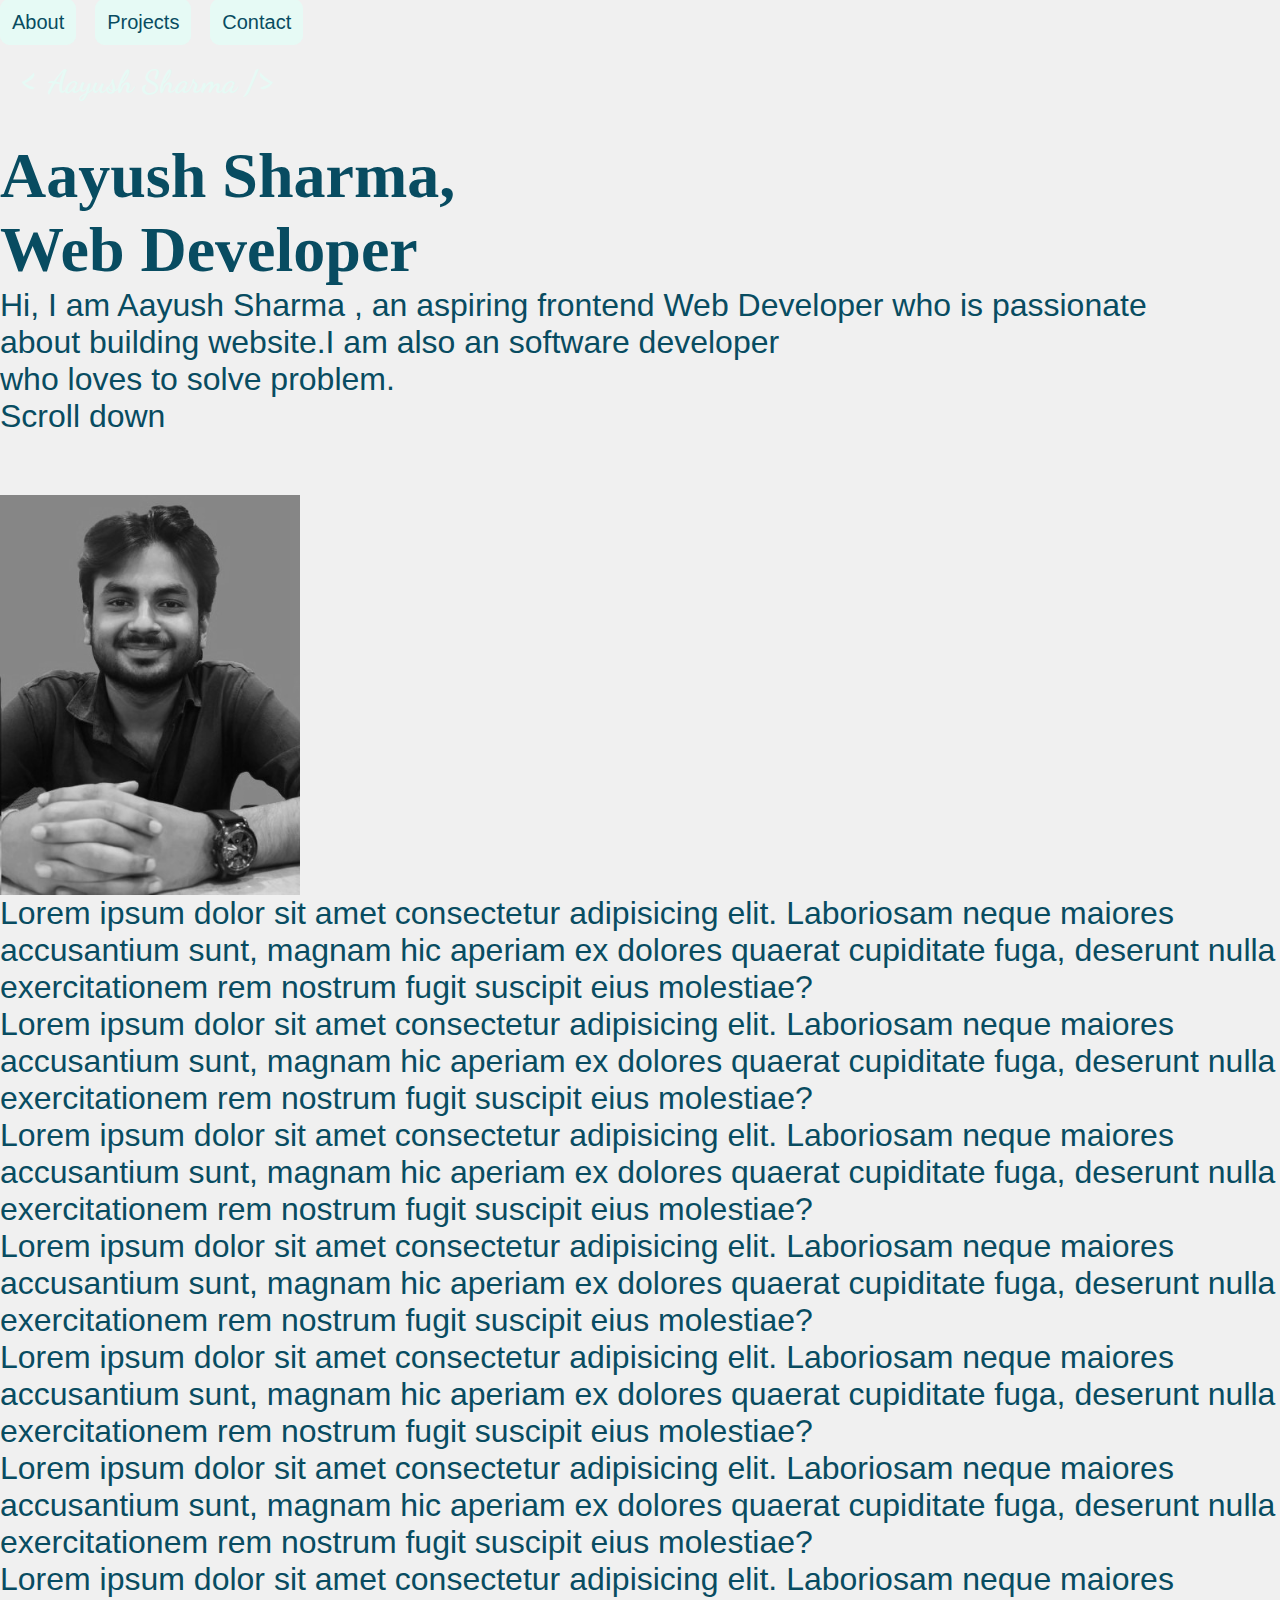
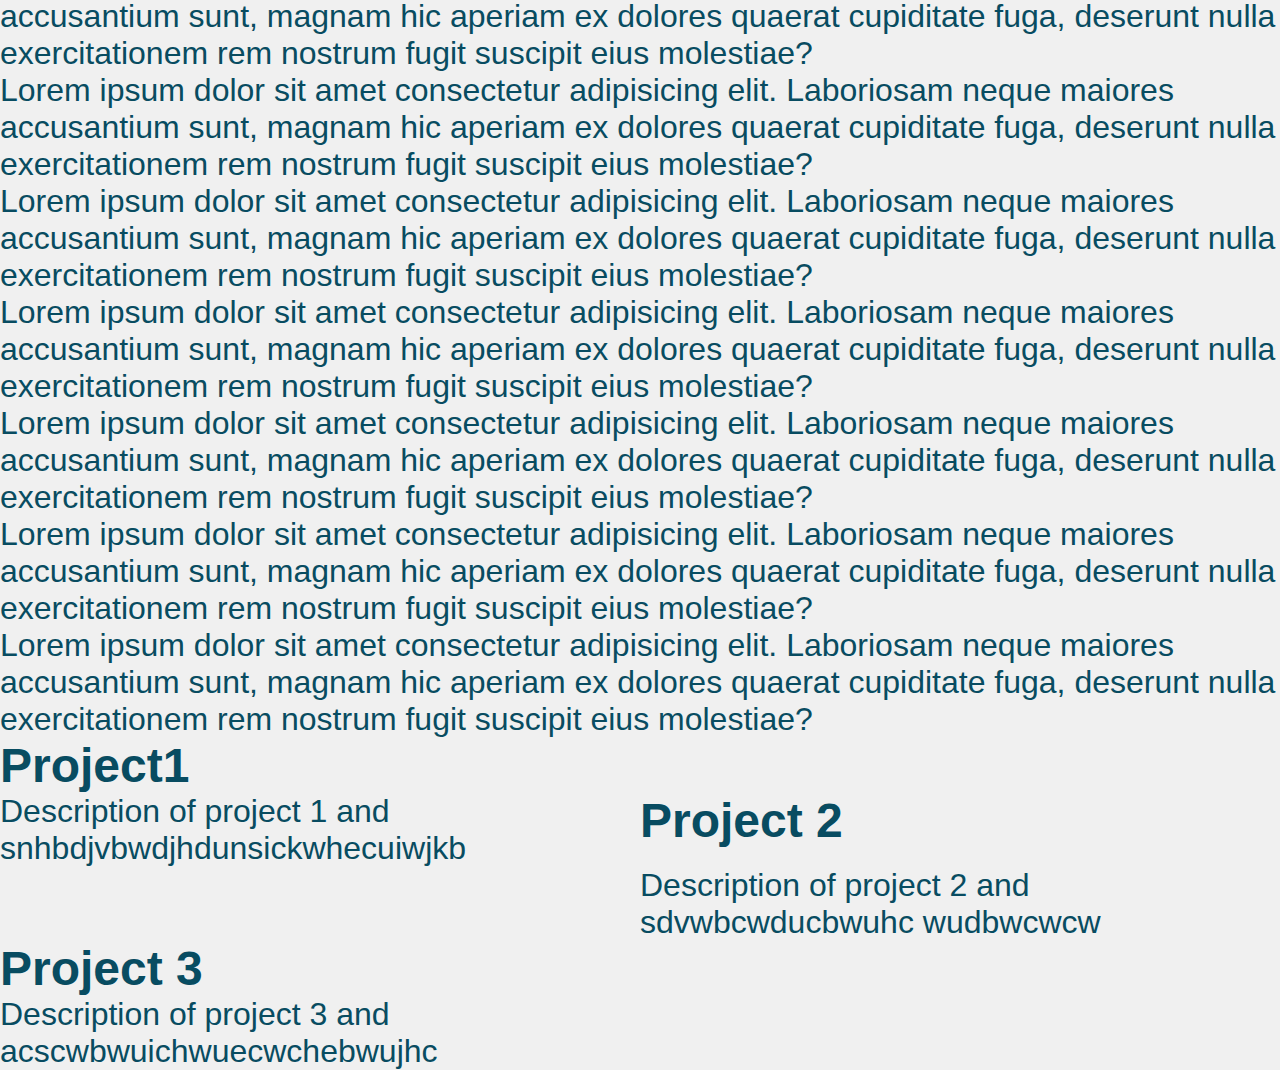
<file: main.html>
<!DOCTYPE html>
<html>
<head>
  <title>Portfolio Website</title>
 <link rel = "stylesheet" href = "style.css">
 <link rel="preconnect" href="https://fonts.googleapis.com">
<link rel="preconnect" href="https://fonts.gstatic.com" crossorigin>
<link href="https://fonts.googleapis.com/css2?family=Dancing+Script:wght@700&display=swap" rel="stylesheet">
</head>
<body>
 <!--select id = "menu">
    <option>Home</option>
    <option>Projects</option>
    <option>Contacts</option>
 </select-->
 <div id="mySidenav" class="sidenav">
    <a href="#" id="about">About</a>
    <a href="#project" id="projects">Projects</a>
    <a href="#" id="contact">Contact</a>
  </div>
  <h4><span id = "symb">&lt;</span> Aayush Sharma /<span id = "symb">&gt;</span></h6>

 <div id = "about_me">
    <h1>Aayush Sharma,</h1>
    <h1>Web Developer</h1>
    <p> Hi, I am Aayush Sharma , an aspiring frontend Web Developer who is passionate<br> about building website.I am also an software developer<br> who loves to solve problem.</p>
 </div>   
  <a id = "scroll" href = #project>Scroll down</a>
  <img id = "me" src ="me2-modified.jpg" alt="profile-photo">


  <p>Lorem ipsum dolor sit amet consectetur adipisicing elit. Laboriosam neque maiores accusantium sunt, magnam hic aperiam ex dolores quaerat cupiditate fuga, deserunt nulla exercitationem rem nostrum fugit suscipit eius molestiae?</p>
  <p>Lorem ipsum dolor sit amet consectetur adipisicing elit. Laboriosam neque maiores accusantium sunt, magnam hic aperiam ex dolores quaerat cupiditate fuga, deserunt nulla exercitationem rem nostrum fugit suscipit eius molestiae?</p>
  <p>Lorem ipsum dolor sit amet consectetur adipisicing elit. Laboriosam neque maiores accusantium sunt, magnam hic aperiam ex dolores quaerat cupiditate fuga, deserunt nulla exercitationem rem nostrum fugit suscipit eius molestiae?</p>
  <p>Lorem ipsum dolor sit amet consectetur adipisicing elit. Laboriosam neque maiores accusantium sunt, magnam hic aperiam ex dolores quaerat cupiditate fuga, deserunt nulla exercitationem rem nostrum fugit suscipit eius molestiae?</p>
  <p>Lorem ipsum dolor sit amet consectetur adipisicing elit. Laboriosam neque maiores accusantium sunt, magnam hic aperiam ex dolores quaerat cupiditate fuga, deserunt nulla exercitationem rem nostrum fugit suscipit eius molestiae?</p>
  <p>Lorem ipsum dolor sit amet consectetur adipisicing elit. Laboriosam neque maiores accusantium sunt, magnam hic aperiam ex dolores quaerat cupiditate fuga, deserunt nulla exercitationem rem nostrum fugit suscipit eius molestiae?</p>
  <p>Lorem ipsum dolor sit amet consectetur adipisicing elit. Laboriosam neque maiores accusantium sunt, magnam hic aperiam ex dolores quaerat cupiditate fuga, deserunt nulla exercitationem rem nostrum fugit suscipit eius molestiae?</p>
  <p>Lorem ipsum dolor sit amet consectetur adipisicing elit. Laboriosam neque maiores accusantium sunt, magnam hic aperiam ex dolores quaerat cupiditate fuga, deserunt nulla exercitationem rem nostrum fugit suscipit eius molestiae?</p>
  <p>Lorem ipsum dolor sit amet consectetur adipisicing elit. Laboriosam neque maiores accusantium sunt, magnam hic aperiam ex dolores quaerat cupiditate fuga, deserunt nulla exercitationem rem nostrum fugit suscipit eius molestiae?</p>
  <p>Lorem ipsum dolor sit amet consectetur adipisicing elit. Laboriosam neque maiores accusantium sunt, magnam hic aperiam ex dolores quaerat cupiditate fuga, deserunt nulla exercitationem rem nostrum fugit suscipit eius molestiae?</p>
  <p>Lorem ipsum dolor sit amet consectetur adipisicing elit. Laboriosam neque maiores accusantium sunt, magnam hic aperiam ex dolores quaerat cupiditate fuga, deserunt nulla exercitationem rem nostrum fugit suscipit eius molestiae?</p>
  <p>Lorem ipsum dolor sit amet consectetur adipisicing elit. Laboriosam neque maiores accusantium sunt, magnam hic aperiam ex dolores quaerat cupiditate fuga, deserunt nulla exercitationem rem nostrum fugit suscipit eius molestiae?</p>
  <p>Lorem ipsum dolor sit amet consectetur adipisicing elit. Laboriosam neque maiores accusantium sunt, magnam hic aperiam ex dolores quaerat cupiditate fuga, deserunt nulla exercitationem rem nostrum fugit suscipit eius molestiae?</p>


 <div id = "project">
    <h2 id = "head">Project1</h2>
    <br><p>Description of project 1 and snhbdjvbwdjhdunsickwhecuiwjkb</p>
    <h2  id = "head">Project 2</h2>
    <br><p> Description of project 2 and sdvwbcwducbwuhc wudbwcwcw</p>
    <h2  id = "head">Project 3</h2><br>
    <p> Description of project 3 and acscwbwuichwuecwchebwujhc</p>
 </div>
  <script src = "script.js"></script>
</body>
</html>
</file>
<file: style.css>
* {
    margin: 0;
    padding: 0;
    box-sizing: border-box;
}

html {
  scroll-behavior: smooth;
  box-sizing: border-box;
 
}
.about-section {
  background-color: #f5f5f5; /* Background color */
   padding: 20px; /* Add some padding for spacing */
   border-radius: 10px; /* Add rounded corners */
   box-shadow: 0 0 10px rgba(0, 0, 0, 0.2); /* Add a subtle shadow */
}

ul li {
  margin: 10px 0; /* Add spacing between list items */
  font-size: 16px; /* Adjust the font size */
  color: #666; /* Text color */
}

/* Style the list (ul) */
ul {
  padding-left: 20px; /* Add left padding to the list */
}

body {
    background:  #f0f0f0;
    user-select: none;
    font-size: 200%;
    overflow-x: hidden;
    color:rgb(8, 76, 97);
    font-family: 'Acme', sans-serif;
    font-family: 'Merriweather', serif;
    font-family: 'Poppins', sans-serif;
    
}
#resume-title {
  font-family: 'Mooli', sans-serif;
}


#tech-stack 
{
  border: 5px solid #008080;
}

#tech-stack > #icons {
  padding: 10px 0px;
}

main 
{
  /* max-height: 100vh; */
   scroll-snap-type: y mandatory;
   
}

#about-me {
   margin: 0;
   padding: 5px;
}

.hidden
{
  opacity: 0;
  transform: translateX(-100%);
  transition: all 2s ease;
}
.show {
  opacity: 1;
  transform: translateX(0);
}

p { 
  font-family: 'Mooli', sans-serif;
}
#title 
{
  color: white;
  font-weight: bolder;
}


.javascript-section {
  background-color: #f5f5f5; /* Code background color */
  color: #333; /* Light text color */
  padding: 20px; /* Add padding for spacing */
  border-radius: 5px; /* Add rounded corners */
  font-family: 'Courier New', monospace; /* Use a monospace font for code */
  line-height: 1.4; /* Adjust line height for code readability */
}

/* Dark mode styles for the javascript-keyword */
.javascript-keyword {
  color: #008080; /* JavaScript keyword color */
  margin: 0; /* Remove margin for title */
  text-align: center;
}

.javascript-property {
  color: #025050;
  text-align: center;
}
/* Dark mode styles for the javascript-string */
.javascript-string {
  color: #008080; /* JavaScript string color */
  text-align: center;
}

/* Style the javascript-section */
.javascript-section {
  background-color: #f5f5f5; /* Code background color */
  color: #333; /* Light text color */
  padding: 20px; /* Add padding for spacing */
  border-radius: 5px; /* Add rounded corners */
  font-family: 'Courier New', monospace; /* Use a monospace font for code */
  line-height: 1.4; /* Adjust line height for code readability */
  display: flex;
  flex-wrap: wrap;
  justify-content: space-between;
}

/* Style the javascript-keyword */
.javascript-keyword {
  color: #008080; /* JavaScript keyword color */
  margin: 0; /* Remove margin for title */
}

/* Style the project-link */


/* Style the project-image */
.project-image {
  max-width: 100%;
  height: auto;
  border-radius: 5px;
  margin-top: 10px;
}

/* Style the tags */
.tags {
  margin-top: 10px;
  text-align: center;
}

/* Style the javascript-string */
.javascript-string {
  color: #008080; /* JavaScript string color */
  font-style: italic;
}

/* Style the javascript-section */
.javascript-section {
  background-color: #f5f5f5; /* Code background color */
  color: #333; /* Light text color */
  padding: 20px; /* Add padding for spacing */
  border-radius: 5px; /* Add rounded corners */
  font-family: 'Courier New', monospace; /* Use a monospace font for code */
  line-height: 1.4; /* Adjust line height for code readability */
}

/* Style the javascript-keyword */
.javascript-keyword {
  color: #008080; /* JavaScript keyword color */
  margin: 0; /* Remove margin for title */
}

/* Style the profile-image */
.profile-image {
  max-width: 100%;
  height: auto;
  border-radius: 50%;
  margin-top: 10px;
}

/* Style the footer */
.footer {
  color: #75715e; /* Footer text color */
  font-style: italic;
}
/* Style the javascript-section */
.javascript-section {
  background-color: #f5f5f5; /* Code background color */
  color: #333; /* Light text color */
  padding: 20px; /* Add padding for spacing */
  border-radius: 5px; /* Add rounded corners */
  font-family: 'Courier New', monospace; /* Use a monospace font for code */
  line-height: 1.4; /* Adjust line height for code readability */
  display: flex;
  flex-wrap: wrap;
  justify-content: space-between;
}

/* Style the javascript-keyword */
.javascript-keyword {
  color: #008080; /* JavaScript keyword color */
  margin: 0; /* Remove margin for title */
}

/* Style the icons */
.icons {
  max-width: 48px; /* Adjust the max-width of icons */
  height: auto;
  margin: 5px; /* Add margin to space out icons */
}

/* Style the socials links */
.fa {
  font-size: 24px; /* Adjust the font size of social icons */
  margin-right: 10px; /* Add margin to space out social icons */
  text-decoration: none; /* Remove underlines from social links */
  color: #66d9ef; /* Social icon color */
}
/* Style the javascript-section */
.javascript-section {
  background-color: #f5f5f5; /* Code background color */
  color: #333; /* Light text color */
  padding: 20px; /* Add padding for spacing */
  border-radius: 5px; /* Add rounded corners */
  font-family: 'Courier New', monospace; /* Use a monospace font for code */
  line-height: 1.4; /* Adjust line height for code readability */
  display: flex;
  align-items: center;
  justify-content: space-between;
}


/* Style the socials container */
.javascript-section {
  display: flex;
  align-items: center;
  justify-content: center;
}

/* Style the social icons */
.fa {
  padding: 10px; /* Reduce padding for spacing */
  font-size: 30px;
  width: 60px;
  height: 60px;
  text-align: center;
  text-decoration: none;
  margin: 5px;
  border-radius: 50%;
  display: inline-flex;
  align-items: center;
  justify-content: center;
  transition: 0.3s; /* Add transition effect for hover */
}

/* Style the social icons on hover */
.fa:hover {
  opacity: 0.7;
  transform: scale(1.2); /* Correct the scale property */
}

/* Style the Twitter icon */
.fa-twitter {
  background: #55ACEE;
  color: white;
}

/* Style the LinkedIn icon */
.fa-linkedin {
  background: white;
  color: #55ACEE;
}

/* Style the GitHub icon */
.fa-github {
  background: rgb(65, 64, 64);
  color: white;
}

/* Style the Gmail icon */
#gmail {
  width: 100%; /* Make sure the Gmail icon fills the container */
}

.footer {
  color: white;
}

#socials {
  display: flex;
  justify-content: center;
}
#header {
  /* background-color: #008080; */
  background: linear-gradient(to bottom, #008080 0%, #006666 100%);
  color: #fff;
  padding: 20px 0;
  position: sticky;
  top: 0;
  z-index: 100;
  display: flex;
  justify-content: space-between;
}
#tags 
{
   font-size: 1.7rem;
   margin-top: 10px;
}
#usage 
{
  padding: 0px 10px;
  border: 4px solid black;
  border-radius: 5px;
}

#foot 
{
    display: flex;
    flex-direction: row; 
}
#me3 
{
  border-radius: 100%;
  width: 200px;
  height: 200px;
}
#mySidenav a {
    margin-right: 10px;
    transition: 0.3s;
    padding: 10px;
    width: 100px;
    text-decoration: none;
    font-size: 20px;
    color:rgb(8, 76, 97);
    border-radius: 10px;
    border-color: rgb(230, 250, 245); ;
  }

  #symb {
    font-size: 60px;
  }
  
  .menu-icon {
    display: none;
    cursor: pointer;
  }
  .bar {
    width: 35px;
    height: 5px;
    background-color: #fff;
    margin: 6px 0;
    transition: 0.4s;
  }
  #hamburger-menu > input,ul {
    display: none;
  }
  iframe {
    width: 100%;
    height: 100%;
    border: none;
  }
  
  
  #mySidenav a:hover {
    
    background-color:#008080;
    color: rgb(230, 250, 245);
  }
  
  #about {
    /* top: 20px; */
    border: 2px solid black;
    background-color:rgb(230, 250, 245);
  }
  #projects {
    /* top: 80px; */
    border: 2px solid black;
    background-color: rgb(230, 250, 245);
   
  }

  #aboutme {
    display: flex;
    flex-direction: row;
  }
  #aboutme > img {
    width: 500px;
    height: 500px;
  }
  #aboutme > p {
    margin: 110px 10px;
    font-family: 'Merriweather', serif;
    color: #084c61;
  }
  
  #contact {
    /* top: 140px; */
    border: 2px solid black;
    background-color: rgb(230, 250, 245);
  }
  #icons {
    height: 100px ;
    width: 100px;
  }



h4 {
    margin-top: 0px;
    margin-left: 20px;
    color: rgb(230, 250, 245);
    font-family: 'Dancing Script', cursive;
}

#scroll {
  position: relative;
  text-align: center;
  margin-left: auto;
  margin-right: auto;
  scroll-behavior: smooth;
 
}
#container {
  display: flex;
  justify-content:center;
  margin-bottom: 30px;
}

#aayush {
  padding-top: 10px;
  padding-bottom: 10px;
}

#aayush-1 {
  padding-bottom: 10px;
}

#about_me{
    color: rgb(8, 76, 97);
    text-align: left;
    /* animation: about_me 5s ease-in-out;  */
    animation-duration: 3s;
    padding-top: 30px;
    font-family: 'Merriweather', serif;
}
#me,#me:before {
  width: 100%;
  width: 300px;
  height: 400px;
  display: block;
  margin-top: 60px;
  margin-right: 60px;
  /* animation: me 2s ease-in-out; */
  animation-duration: 3s;
  /* box-shadow: 2px 2px 2px 2px darkslategray;` */
  
}
#me:hover{
  transition: 0.3s;
  box-shadow: 4px 4px 4px 4px darkslategray;

}

#resume {
        font-size: 20px;
        display: flex;
        flex-direction: column;
        align-items: center;
        justify-content: center;
        color: darkslategray;
        padding: 20px;
        border: 5px solid #008080;
        box-shadow: 2px 22px 60px 0px rgba(8,76,97,0.85);
}
#resume > h1 {
     font-size: 60px;
}
 
@keyframes me {
  0% {
    transform: translateY(-1000%);
  }

  50% {
    transform: translateY(100%);
  }

  100% {
    transform: translateY(0%);
  }
}

.tracking-in-contract-bck {
	-webkit-animation: tracking-in-contract-bck 1s cubic-bezier(0.215, 0.610, 0.355, 1.000) both;
	        animation: tracking-in-contract-bck 1s cubic-bezier(0.215, 0.610, 0.355, 1.000) both;
}

@-webkit-keyframes tracking-in-contract-bck {
  0% {
    letter-spacing: 1em;
    -webkit-transform: translateZ(400px);
            transform: translateZ(400px);
    opacity: 0;
  }
  40% {
    opacity: 0.6;
  }
  100% {
    -webkit-transform: translateZ(0);
            transform: translateZ(0);
    opacity: 1;
  }
}
@keyframes tracking-in-contract-bck {
  0% {
    letter-spacing: 1em;
    -webkit-transform: translateZ(400px);
            transform: translateZ(400px);
    opacity: 0;
  }
  40% {
    opacity: 0.6;
  }
  100% {
    -webkit-transform: translateZ(0);
            transform: translateZ(0);
    opacity: 1;
  }
}



@keyframes zoom-move {
  from {
    transform: scale(1) translate(0, 0);
  }

  to {
    transform: scale(1.2) translate(10px, 10px);
  }
}

@keyframes scalee {
  0% 
  {
    scale: 1;
  }
  
  50% 
  {
    scale: 1.3;
  }
  
  100% 
  {
    scale: 1;
  }
}

#headline {
  text-align: center;
  color:rgb(230, 250, 245);
  /* background-color: rgb(8, 76, 97); */
  background:  #008080;
}

#project {
    color:  rgb(8, 76, 97);
    display: grid;
    grid-template-columns: 1fr 1fr;
    justify-content:space-evenly ;
    
    font-family: 'Poppins', sans-serif;
}
#project > div {
  border: 5px solid darkslategray;  
  border-radius: 10%;
  box-shadow: 2px 22px 60px 0px rgba(8,76,97,0.85);
  padding: 10px;
  /* width: 600px; */
  margin: 5px;
}

.button {
  display: flex;
  justify-content: center;
}

.utility-btn {
  padding: 10px;
  margin: 5px 10px;
  border: none;
  appearance: none;
  background-color: transparent;
  border: 2px solid #1A1A1A;
  border-radius: 15px;
  box-sizing: border-box;
  color: #3B3B3B;
  cursor: pointer;
  display: inline-block;
  font-family: Roobert,-apple-system,BlinkMacSystemFont,"Segoe UI",Helvetica,Arial,sans-serif,"Apple Color Emoji","Segoe UI Emoji","Segoe UI Symbol";
  font-size: 16px;
  font-weight: 600;
  line-height: normal;
  margin: 0;
  outline: none;
  /* padding: 16px 24px; */
  text-align: center;
  text-decoration: none;
  transition: all 300ms cubic-bezier(.23, 1, 0.32, 1);
  user-select: none;
  -webkit-user-select: none;
  touch-action: manipulation;
  /* width: 100%; */
  will-change: transform;
}
.utility-btn:disabled {
  pointer-events: none;
}
.utility-btn:hover {
  color: #fff;
  background-color: #1A1A1A;
  box-shadow: rgba(0, 0, 0, 0.25) 0 8px 15px;
  transform: translateY(-2px);
}
.utility-btn:active {
  box-shadow: none;
  transform: translateY(0);
}

#about1 {
  border: 5px solid #008080;
  box-shadow: 2px 22px 60px 0px rgba(8,76,97,0.85);
}
#pro {
  box-shadow: 2px 2px 2px 2px darkslategray; 
  height: 200px;
  width: 300px;
}
/* #pro:hover {
  box-shadow: 4px 4px 4px 4px darkslategray;
  transition: 0.3s;
} */
#desc p{
  border: 5px solid  rgb(8, 76, 97);
  padding: 2px;
}
#Contacts{
  border: 5px solid #008080;
  color:  rgb(8, 76, 97);
  background: #008080;
  box-shadow: 2px 22px 60px 0px rgba(8,76,97,0.85);
  padding: 5px;
  margin: 0;
  font-weight: bold;
   
}
#gmail {
   background-color: white;
}
footer {
  text-align: center;
  font-size: 20px;
}
#more_icon {
  margin-top: 90px;
  margin-bottom: 20px;
  width:  200px;
  height: 200px;
}
a{
  text-decoration: none;
  color:  rgb(8, 76, 97);
}
/* a:hover {
  transition: 0.3s;
  box-shadow: 4px 4px 4px 4px darkslategray;
  color: rgb(230, 250, 245);
  background-color:  rgb(8, 76, 97);
} */

@media screen and (max-width: 400px) {
  body {
    font-size: 100%;
    text-align: center;
    margin: 5px;
  }
  #project {
    display: flex;
    flex-direction: column;
  }
  
  #container {
    display: flex;
    flex-direction: column;
    text-align: center;
    justify-content: center;
  }
  #menu__toggle {
    opacity: 0;
  }
  #menu__toggle:checked + .menu__btn > span {
    transform: rotate(45deg);
  }
  #menu__toggle:checked + .menu__btn > span::before {
    top: 0;
    transform: rotate(0deg);
  }
  #menu__toggle:checked + .menu__btn > span::after {
    top: 0;
    transform: rotate(90deg);
  }
  #menu__toggle:checked ~ .menu__box {
    left: 0 !important;
  }
  .menu__btn {
    position: fixed;
    top: 20px;
    left: 20px;
    width: 26px;
    height: 26px;
    cursor: pointer;
    z-index: 1;
  }
  .menu__btn > span,
  .menu__btn > span::before,
  .menu__btn > span::after {
    display: block;
    top: 140%;
    position: absolute;
    width: 100%;
    height: 2px;
    background-color: #120505;
    transition-duration: .25s;
  }
  .menu__btn > span::before {
    content: '';
    top: -8px;
  }
  .menu__btn > span::after {
    content: '';
    top: 8px;
  }
  .menu__box {
    display: block;
    position: fixed;
    top: 0;
    left: -100%;
    width: 300px;
    height: 100%;
    margin: 0;
    padding: 80px 0;
    list-style: none;
    background-color: #ECEFF1;
    box-shadow: 2px 2px 6px rgba(0, 0, 0, .4);
    transition-duration: .25s;
  }
  #aboutme > p {
    margin: 10px 10px ;
  }
  .menu__item {
    display: block;
    padding: 12px 24px;
    color: #333;
    font-family: 'Roboto', sans-serif;
    font-size: 20px;
    font-weight: 600;
    text-decoration: none;
    transition-duration: .25s;
  }
  .menu__item:hover {
    background-color: #CFD8DC;
  }
  iframe {
    margin-top: 0;
  }

  #aboutme {
    flex-direction: column;
  }
  #aboutme > img {
    width: 250px;
    height: 250px;
    margin: 10px 34px;
    object-fit: contain;
  }

  .menu-icon {
    display: block;
  }
  
  .nav-links {
    display: none;
  }
  
  #mySidenav a{
    display: flex;
    flex-direction: column;
    justify-content: space-between;
    margin-top: 10px;
    margin-bottom: 10px;
  }
  #foot 
  {
    flex-direction: column-reverse;
    justify-content: center;
    align-items: center;
  }
  #me3 
  {
    border-radius: 100%;
    width: 100px;
    height: 100px;
    
  }
  #header {
    display: flex;
    flex-direction: row-reverse;
    justify-content: space-evenly;
    padding: 10px;
  }
  #title {
    font-size: 150%;
    padding-right: 10px;
  }
  #me {
    object-fit: contain;
    margin: 20px 40px;
    /* height: 350px;
    width: 300px; */
    align-self: center;
  }
 #socials {
  margin: 10px;
 }
 .fa {
  padding: 10px; /* Adjust padding for mobile */
  font-size: 40px; /* Adjust font size for mobile */
  height: 40px; /* Adjust height for mobile */
  width: 40px; /* Adjust width for mobile */
}

footer {
  font-size: 12px;
}


}
</file>
